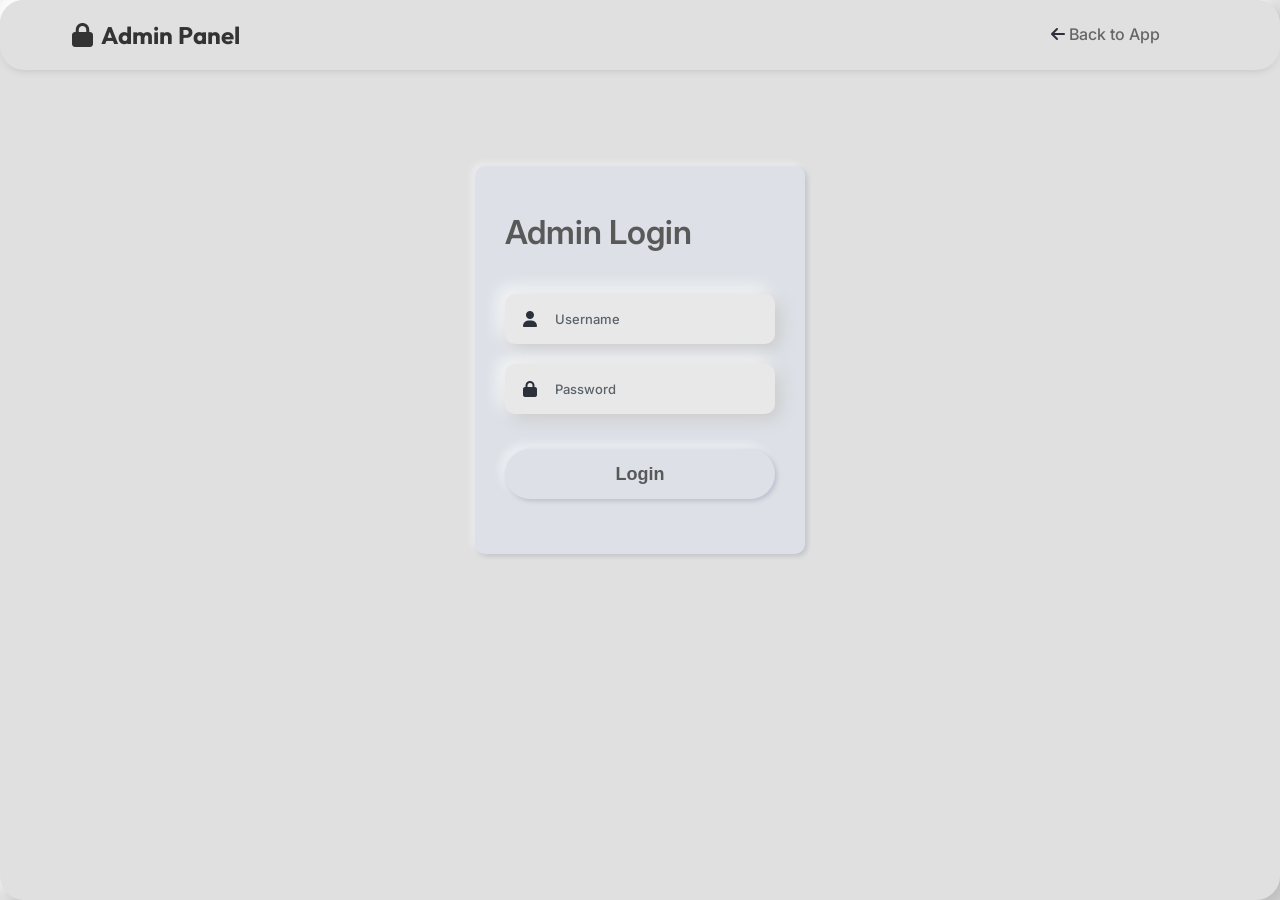
<file: src/main/resources/static/admin.html>
<!DOCTYPE html>
<html lang="en">
<head>
    <meta charset="UTF-8">
    <meta name="viewport" content="width=device-width, initial-scale=1.0">
    <title>Admin - IdeaGen AI</title>
    <link rel="preconnect" href="https://fonts.googleapis.com">
    <link rel="preconnect" href="https://fonts.gstatic.com" crossorigin>
    <link href="https://fonts.googleapis.com/css2?family=Outfit:wght@300;400;500;600;700&family=Inter:wght@400;500;600&display=swap" rel="stylesheet">
    <link rel="stylesheet" href="https://cdnjs.cloudflare.com/ajax/libs/font-awesome/6.4.0/css/all.min.css">
    <link rel="stylesheet" href="css/style.css">
    <link rel="icon" type="image/svg+xml" href="favicon.svg">
    <style>
        .admin-table {
            width: 100%;
            border-collapse: collapse;
            margin-top: 1.5rem;
        }
        .admin-table th, .admin-table td {
            padding: 1rem;
            text-align: left;
            border-bottom: 1px solid rgba(255, 255, 255, 0.1);
        }
        .admin-table th {
            font-weight: 600;
            color: var(--text-light);
        }
        .admin-table td {
            color: var(--text-muted);
        }
        .stars-display {
            color: #f59e0b;
        }
    </style>
</head>
<body>
    <div class="admin-pro-bg">
        <div class="pro-particle"></div>
        <div class="pro-particle"></div>
        <div class="pro-particle"></div>
    </div>

    <nav class="navbar glass">
        <div class="container nav-content">
            <div class="logo">
                <i class="fa-solid fa-lock gradient-text"></i>
                <span class="gradient-text">Admin Panel</span>
            </div>
            <ul class="nav-links">
                <li><a href="index.html"><i class="fa-solid fa-arrow-left"></i> Back to App</a></li>
                <li><a href="#" id="logout-btn" class="hidden"><i class="fa-solid fa-right-from-bracket"></i> Logout</a></li>
            </ul>
        </div>
    </nav>

    <main class="container">
        <!-- Login Section -->
        <section id="login-section" class="content fade-in-up" style="margin: 6rem auto;">
            <div class="text">Admin Login</div>
            <form id="admin-login-form">
                <div class="field">
                    <span class="span"><i class="fa-solid fa-user"></i></span>
                    <input type="text" id="username" class="input" required>
                    <label for="username" class="label">Username</label>
                </div>
                <div class="field">
                    <span class="span"><i class="fa-solid fa-lock"></i></span>
                    <input type="password" id="password" class="input" required>
                    <label for="password" class="label">Password</label>
                </div>
                <button type="submit" class="button">Login</button>
                <div id="login-error" class="hidden" style="color: #e53935; background: #e8e8e8; box-shadow: inset 5px 5px 17px #c8c8c8, inset -5px -5px 17px #ffffff; padding: 12px; border-radius: 10px; margin-top: 1rem; text-align: center; font-weight: 600; font-size: 14px; letter-spacing: 0.5px;">
                    Invalid credentials
                </div>
            </form>
        </section>

        <!-- Admin Dashboard Section -->
        <section id="dashboard-section" class="hidden fade-in-up">
            <header class="view-header" style="margin-top: 2rem; margin-bottom: 1rem; display: flex; align-items: center; gap: 1.5rem;">
                <button id="sidebar-toggle" class="neon-btn" style="padding: 0.5rem 1rem; font-size: 1rem !important;"><i class="fa-solid fa-bars"></i> Menu</button>
                <h1 class="gradient-text" style="margin: 0;">Admin Dashboard</h1>
            </header>

            <div class="dashboard-layout">
                <!-- Left Sidebar -->
                <aside class="admin-sidebar">
                    <div class="sidebar-link active" data-tab="tab-overview">
                        <i class="fa-solid fa-chart-line"></i> Overview
                    </div>
                    <div class="sidebar-link" data-tab="tab-feedback">
                        <i class="fa-solid fa-comment-dots"></i> User Feedback
                    </div>
                    <div class="sidebar-link" data-tab="tab-recent-users">
                        <i class="fa-solid fa-users-viewfinder"></i> Top Users
                    </div>
                    <div class="sidebar-link" data-tab="tab-recent-24h">
                        <i class="fa-solid fa-clock-rotate-left"></i> Recent Activity (24h)
                    </div>
                    <div class="sidebar-link" data-tab="tab-rate-limited">
                        <i class="fa-solid fa-hand-paper"></i> Limit Reached
                    </div>
                    <div class="sidebar-link" data-tab="tab-blocked-ips">
                        <i class="fa-solid fa-ban"></i> Blocked IPs
                    </div>
                    <div class="sidebar-link" data-tab="tab-logins">
                        <i class="fa-solid fa-shield-halved"></i> Failed Logins
                    </div>
                </aside>

                <!-- Main Content -->
                <div class="admin-main-content">
                    <!-- Overview Tab -->
                    <div id="tab-overview" class="dashboard-tab active">
                        <h2 style="margin-bottom: 1.5rem; color: var(--text-main); font-family: var(--font-heading);">Statistics Overview</h2>
                        <div id="stats-container" style="display: grid; grid-template-columns: repeat(auto-fill, minmax(280px, 1fr)); gap: 1.5rem; margin-bottom: 3rem;">
                            <!-- Daily Unique Users -->
                            <div class="neon-card" style="padding: 1.5rem; display: flex; align-items: center; gap: 1.5rem;">
                                <div style="font-size: 3rem; color: #8b5cf6;"><i class="fa-solid fa-users"></i></div>
                                <div>
                                    <div style="font-size: 0.9rem; color: var(--text-muted); text-transform: uppercase; letter-spacing: 1px;">Unique Users Today</div>
                                    <div id="stat-users" style="font-size: 2.5rem; font-weight: 700; color: #595959;">...</div>
                                </div>
                            </div>
                            <!-- Daily Ideas -->
                            <div class="neon-card" style="padding: 1.5rem; display: flex; align-items: center; gap: 1.5rem;">
                                <div style="font-size: 3rem; color: #ec4899;"><i class="fa-solid fa-lightbulb"></i></div>
                                <div>
                                    <div style="font-size: 0.9rem; color: var(--text-muted); text-transform: uppercase; letter-spacing: 1px;">Ideas Generated Today</div>
                                    <div id="stat-ideas" style="font-size: 2.5rem; font-weight: 700; color: #595959;">...</div>
                                </div>
                            </div>
                            <!-- Total Unique Users -->
                            <div class="neon-card" style="padding: 1.5rem; display: flex; align-items: center; gap: 1.5rem;">
                                <div style="font-size: 3rem; color: #3b82f6;"><i class="fa-solid fa-users-viewfinder"></i></div>
                                <div>
                                    <div style="font-size: 0.9rem; color: var(--text-muted); text-transform: uppercase; letter-spacing: 1px;">Total Unique Users</div>
                                    <div id="stat-total-users" style="font-size: 2.5rem; font-weight: 700; color: #595959;">...</div>
                                </div>
                            </div>
                            <!-- Total Ideas -->
                            <div class="neon-card" style="padding: 1.5rem; display: flex; align-items: center; gap: 1.5rem;">
                                <div style="font-size: 3rem; color: #10b981;"><i class="fa-solid fa-bolt"></i></div>
                                <div>
                                    <div style="font-size: 0.9rem; color: var(--text-muted); text-transform: uppercase; letter-spacing: 1px;">Total Ideas Generated</div>
                                    <div id="stat-total-ideas" style="font-size: 2.5rem; font-weight: 700; color: #595959;">...</div>
                                </div>
                            </div>
                            <!-- API Usage: Ideas -->
                            <div class="neon-card" style="padding: 1.5rem; display: flex; align-items: center; gap: 1.5rem;">
                                <div style="font-size: 3rem; color: #f59e0b;"><i class="fa-solid fa-microchip"></i></div>
                                <div>
                                    <div style="font-size: 0.9rem; color: var(--text-muted); text-transform: uppercase; letter-spacing: 1px;">Idea API Calls</div>
                                    <div style="font-size: 2.5rem; font-weight: 700; color: #595959;">
                                        <span id="stat-idea-api-today">...</span> <span style="font-size: 1rem; color: var(--text-muted);">today</span>
                                    </div>
                                    <div style="font-size: 0.8rem; color: var(--text-muted);">Month: <span id="stat-idea-api-month">...</span></div>
                                </div>
                            </div>
                            <!-- API Usage: Roadmaps -->
                            <div class="neon-card" style="padding: 1.5rem; display: flex; align-items: center; gap: 1.5rem;">
                                <div style="font-size: 3rem; color: #06b6d4;"><i class="fa-solid fa-code-branch"></i></div>
                                <div>
                                    <div style="font-size: 0.9rem; color: var(--text-muted); text-transform: uppercase; letter-spacing: 1px;">Roadmap API Calls</div>
                                    <div style="font-size: 2.5rem; font-weight: 700; color: #595959;">
                                        <span id="stat-roadmap-api-today">...</span> <span style="font-size: 1rem; color: var(--text-muted);">today</span>
                                    </div>
                                    <div style="font-size: 0.8rem; color: var(--text-muted);">Month: <span id="stat-roadmap-api-month">...</span></div>
                                </div>
                            </div>
                        </div>
                    </div>

                    <!-- Feedback Tab -->
                    <div id="tab-feedback" class="dashboard-tab">
                        <h2 style="margin-bottom: 1.5rem; color: var(--text-main); font-family: var(--font-heading);">
                            User Feedback 
                            <span id="recent-feedback-summary" style="font-size: 0.9rem; color: var(--text-muted); font-weight: normal; margin-left: 1rem;"></span>
                        </h2>
                        <div class="glass table-container" style="overflow-x: auto; margin-bottom: 3rem;">
                            <table class="admin-table" id="feedback-table">
                                <thead>
                                    <tr>
                                        <th>Date</th>
                                        <th>Email</th>
                                        <th>Rating</th>
                                        <th>Message</th>
                                    </tr>
                                </thead>
                                <tbody id="feedback-body">
                                    <!-- Feedback will be injected here -->
                                </tbody>
                            </table>
                        </div>
                    </div>

                    <!-- Recent Users Tab -->
                    <div id="tab-recent-users" class="dashboard-tab">
                        <h2 style="margin-bottom: 1.5rem; color: var(--text-main); font-family: var(--font-heading);">Top Users (By Volume)</h2>
                        <div class="glass table-container" style="overflow-x: auto; margin-bottom: 3rem;">
                            <table class="admin-table" id="recent-users-table">
                                <thead>
                                    <tr>
                                        <th>IP Address</th>
                                        <th>Device / User Agent</th>
                                        <th>Total Ideas</th>
                                        <th>Last Active</th>
                                        <th>Action</th>
                                    </tr>
                                </thead>
                                <tbody id="recent-users-body">
                                    <!-- Recent users will be injected here -->
                                </tbody>
                            </table>
                        </div>
                    </div>

                    <!-- Recent Activity (24h) Tab -->
                    <div id="tab-recent-24h" class="dashboard-tab">
                        <h2 style="margin-bottom: 1.5rem; color: var(--text-main); font-family: var(--font-heading);"><i class="fa-solid fa-clock-rotate-left" style="color: #3b82f6;"></i> Recent Activity (24h)</h2>
                        <div class="glass table-container" style="overflow-x: auto; margin-bottom: 3rem;">
                            <table class="admin-table" id="recent-24h-table">
                                <thead>
                                    <tr>
                                        <th>IP Address</th>
                                        <th>Device / User Agent</th>
                                        <th>Last Active</th>
                                        <th>Action</th>
                                    </tr>
                                </thead>
                                <tbody id="recent-24h-body">
                                    <!-- 24h users will be injected here -->
                                </tbody>
                            </table>
                        </div>
                    </div>

                    <!-- Limit Reached Users Tab -->
                    <div id="tab-rate-limited" class="dashboard-tab">
                        <h2 style="margin-bottom: 1.5rem; color: var(--text-main); font-family: var(--font-heading);"><i class="fa-solid fa-hand-paper" style="color: #f59e0b;"></i> Rate Limited Users</h2>
                        <p style="color: var(--text-muted); margin-bottom: 1.5rem;">These users have hit the daily generation limit (15 ideas) today.</p>
                        <div class="glass table-container" style="overflow-x: auto; margin-bottom: 3rem;">
                            <table class="admin-table" id="rate-limited-table">
                                <thead>
                                    <tr>
                                        <th>IP Address</th>
                                        <th>Device / User Agent</th>
                                        <th>Hit Limit At</th>
                                        <th>Action</th>
                                    </tr>
                                </thead>
                                <tbody id="rate-limited-body">
                                    <!-- Rate limited users will be injected here -->
                                </tbody>
                            </table>
                        </div>
                    </div>

                    <!-- Blocked IPs Tab -->
                    <div id="tab-blocked-ips" class="dashboard-tab">
                        <h2 style="margin-bottom: 1.5rem; color: var(--text-main); font-family: var(--font-heading);"><i class="fa-solid fa-ban" style="color: #ef4444;"></i> Blocked IP Addresses</h2>
                        <div class="glass table-container" style="overflow-x: auto; border: 1px solid rgba(239, 68, 68, 0.2); margin-bottom: 3rem;">
                            <table class="admin-table" id="blocked-ips-table">
                                <thead>
                                    <tr>
                                        <th>IP Address</th>
                                        <th>Device / User Agent</th>
                                        <th>Reason</th>
                                        <th>Blocked Date</th>
                                        <th>Action</th>
                                    </tr>
                                </thead>
                                <tbody id="blocked-ips-body">
                                    <!-- Blocked IPs will be injected here -->
                                </tbody>
                            </table>
                        </div>
                    </div>

                    <!-- Failed Logins Tab -->
                    <div id="tab-logins" class="dashboard-tab">
                        <h2 style="margin-bottom: 1.5rem; color: var(--text-main); font-family: var(--font-heading);"><i class="fa-solid fa-shield-halved" style="color: #ef4444;"></i> Failed Login Attempts</h2>
                        <div class="glass table-container" style="overflow-x: auto; border: 1px solid rgba(239, 68, 68, 0.2);">
                            <table class="admin-table" id="failed-login-table">
                                <thead>
                                    <tr>
                                        <th>Date & Time</th>
                                        <th>Username Attempted</th>
                                        <th>IP Address</th>
                                        <th>Action</th>
                                    </tr>
                                </thead>
                                <tbody id="failed-logins-body">
                                    <!-- Failed logins will be injected here -->
                                </tbody>
                            </table>
                        </div>
                    </div>
                </div>
            </div>
        </section>
    </main>

    <!-- Custom Confirm Modal -->
    <div id="admin-confirm-modal" class="modal hidden" style="position: fixed; inset: 0; background: rgba(224, 224, 224, 0.8); backdrop-filter: blur(4px); z-index: 1000; display: flex; align-items: center; justify-content: center;">
        <div class="modal-content neon-card fade-in-up" style="background: #e0e0e0; box-shadow: var(--neumorph-convex); padding: 2rem; border-radius: var(--neumorph-radius-lg); max-width: 400px; text-align: center;">
            <h2 class="neon-title" style="margin-bottom: 1rem; font-size: 1.5rem; color: var(--text-main);">Confirm Action</h2>
            <p id="admin-confirm-message" style="margin-bottom: 2rem; color: var(--text-muted);"></p>
            <div style="display: flex; justify-content: center; gap: 1rem;">
                <button id="admin-confirm-cancel" class="btn" style="min-width: 100px;">Cancel</button>
                <button id="admin-confirm-ok" class="sparkle-button" style="min-width: 100px; justify-content: center; --black-700: #000000; padding: 0.5rem 1.5rem;">
                    <div class="dots_border"></div>
                    <span class="text_button">Confirm</span>
                </button>
            </div>
        </div>
    </div>

    <!-- Custom Prompt Modal -->
    <div id="admin-prompt-modal" class="modal hidden" style="position: fixed; inset: 0; background: rgba(224, 224, 224, 0.8); backdrop-filter: blur(4px); z-index: 1000; display: flex; align-items: center; justify-content: center;">
        <div class="modal-content neon-card fade-in-up" style="background: #e0e0e0; box-shadow: var(--neumorph-convex); padding: 2rem; border-radius: var(--neumorph-radius-lg); max-width: 400px; text-align: center;">
            <h2 class="neon-title" style="margin-bottom: 1rem; font-size: 1.5rem; color: var(--text-main);">Input Required</h2>
            <p id="admin-prompt-message" style="margin-bottom: 1rem; color: var(--text-muted);"></p>
            <input type="text" id="admin-prompt-input" class="neon-input" style="width: 100%; margin-bottom: 2rem;" />
            <div style="display: flex; justify-content: center; gap: 1rem;">
                <button id="admin-prompt-cancel" class="btn" style="min-width: 100px;">Cancel</button>
                <button id="admin-prompt-ok" class="sparkle-button" style="min-width: 100px; justify-content: center; --black-700: #000000; padding: 0.5rem 1.5rem;">
                    <div class="dots_border"></div>
                    <span class="text_button">Submit</span>
                </button>
            </div>
        </div>
    </div>

    <script src="js/admin.js"></script>
</body>
</html>
</file>
<file: src/main/resources/static/css/style.css>
:root {
  /* Colors */
  --bg-dark: #0f172a;
  --bg-darker: #020617;
  --primary: #6366f1;
  --primary-hover: #4f46e5;
  --secondary: #ec4899;
  --text-main: #f8fafc;
  --text-muted: #94a3b8;

  /* Gradients */
  --gradient-primary: linear-gradient(135deg, #6366f1 0%, #ec4899 100%);
  --gradient-glow: linear-gradient(
    135deg,
    rgba(99, 102, 241, 0.5) 0%,
    rgba(236, 72, 153, 0.5) 100%
  );

  /* Glassmorphism */
  --glass-bg: rgba(30, 41, 59, 0.7);
  --glass-border: rgba(255, 255, 255, 0.1);
  --glass-shadow: 0 8px 32px 0 rgba(0, 0, 0, 0.37);
  --glass-inner-bg: rgba(15, 23, 42, 0.6);

  /* Fonts */
  --font-heading: "Outfit", sans-serif;
  --font-body: "Inter", sans-serif;
}

* {
  margin: 0;
  padding: 0;
  box-sizing: border-box;
  -webkit-tap-highlight-color: transparent;
}

*:focus {
  outline: none;
}

body {
  background-color: var(--bg-darker);
  color: var(--text-main);
  font-family: var(--font-body);
  min-height: 100vh;
  overflow-x: hidden;
  position: relative;
  line-height: 1.6;
}

/* Background Blobs */
.background-animation {
  position: fixed;
  top: 0;
  left: 0;
  width: 100vw;
  height: 100vh;
  z-index: -1;
  overflow: hidden;
}

.blob {
  position: absolute;
  border-radius: 50%;
  filter: blur(80px);
  opacity: 0.5;
  animation: float 20s infinite ease-in-out;
}

.blob-1 {
  top: -10%;
  left: -10%;
  width: 50vw;
  height: 50vw;
  background: radial-gradient(circle, var(--primary) 0%, transparent 70%);
  animation-delay: 0s;
}

.blob-2 {
  bottom: -10%;
  right: -10%;
  width: 40vw;
  height: 40vw;
  background: radial-gradient(circle, var(--secondary) 0%, transparent 70%);
  animation-delay: -5s;
}

@keyframes float {
  0%,
  100% {
    transform: translate(0, 0) scale(1);
  }
  33% {
    transform: translate(5%, 5%) scale(1.1);
  }
  66% {
    transform: translate(-5%, 10%) scale(0.9);
  }
}

/* Typography */
h1,
h2,
h3,
h4 {
  font-family: var(--font-heading);
  font-weight: 600;
}

.gradient-text {
  background: var(--gradient-primary);
  -webkit-background-clip: text;
  -webkit-text-fill-color: transparent;
  background-clip: text;
  color: transparent;
}

/* Layout */
.container {
  max-width: 1200px;
  margin: 0 auto;
  padding: 0 2rem;
}

/* Navbar */
.navbar {
  position: sticky;
  top: 0;
  z-index: 100;
  padding: 1rem 0;
  border-bottom: 1px solid var(--glass-border);
  backdrop-filter: blur(12px);
  -webkit-backdrop-filter: blur(12px);
  transform: translateY(0) translateZ(0);
  will-change: transform, opacity;
  transition: transform 0.65s cubic-bezier(0.4, 0, 0.2, 1), opacity 0.65s cubic-bezier(0.4, 0, 0.2, 1);
}

.navbar.nav-hidden {
  transform: translateY(-100%) translateZ(0);
  opacity: 0;
}

.nav-content {
  display: flex;
  justify-content: space-between;
  align-items: center;
}

.logo {
  font-size: 1.5rem;
  font-weight: 700;
  font-family: var(--font-heading);
  display: flex;
  align-items: center;
  gap: 0.5rem;
}

.nav-links {
  display: flex;
  list-style: none;
  gap: 2rem;
}

.nav-links a {
  color: var(--text-muted);
  text-decoration: none;
  font-weight: 500;
  transition: color 0.3s ease;
  position: relative;
}

.nav-links a:hover,
.nav-links a.active {
  color: var(--text-main);
}

.nav-links a.active::after {
  content: "";
  position: absolute;
  bottom: -5px;
  left: 0;
  width: 100%;
  height: 2px;
  background: var(--gradient-primary);
  border-radius: 2px;
}

/* UI Elements */
.glass {
  background: var(--glass-bg);
  backdrop-filter: blur(16px);
  -webkit-backdrop-filter: blur(16px);
  border: 1px solid var(--glass-border);
  border-radius: 1rem;
  box-shadow: var(--glass-shadow);
}

.glass-inner {
  background: var(--glass-inner-bg);
  border: 1px solid var(--glass-border);
  border-radius: 0.75rem;
  padding: 1.5rem;
}

/* Views */
main {
  padding: 3rem 0 6rem;
}

.view {
  display: none;
  animation: fadeIn 0.4s ease forwards;
}

.view.active {
  display: block;
}

.view-header {
  text-align: center;
  margin-bottom: 3rem;
}

.view-header h1 {
  font-size: 3rem;
  margin-bottom: 1rem;
}

.view-header p {
  color: var(--text-muted);
  font-size: 1.125rem;
  max-width: 600px;
  margin: 0 auto;
}

/* Form */
.form-container {
  padding: 2.5rem;
  max-width: 800px;
  margin: 0 auto;
}

.form-grid {
  display: grid;
  grid-template-columns: repeat(auto-fit, minmax(300px, 1fr));
  gap: 1.5rem;
  margin-bottom: 2rem;
}

.input-group {
  display: flex;
  flex-direction: column;
  gap: 0.5rem;
}

.input-group label {
  font-size: 0.875rem;
  font-weight: 500;
  color: var(--text-muted);
}

input,
select {
  background: rgba(15, 23, 42, 0.5);
  border: 1px solid var(--glass-border);
  color: var(--text-main);
  padding: 0.875rem 1rem;
  border-radius: 0.5rem;
  font-family: var(--font-body);
  font-size: 1rem;
  outline: none;
  transition: all 0.3s ease;
}

input:focus,
select:focus {
  border-color: var(--primary);
  box-shadow: 0 0 0 2px rgba(99, 102, 241, 0.2);
}

select option {
  background: var(--bg-dark);
  color: var(--text-main);
}

.btn {
  display: inline-flex;
  align-items: center;
  justify-content: center;
  gap: 0.75rem;
  padding: 1rem 2rem;
  border: none;
  border-radius: 0.5rem;
  font-family: var(--font-heading);
  font-weight: 600;
  font-size: 1.125rem;
  cursor: pointer;
  transition: all 0.3s ease;
}

.btn-primary {
  background: var(--gradient-primary);
  color: white;
  width: 100%;
  position: relative;
  overflow: hidden;
}

.btn-primary::before {
  content: "";
  position: absolute;
  top: 0;
  left: -100%;
  width: 100%;
  height: 100%;
  background: linear-gradient(
    90deg,
    transparent,
    rgba(255, 255, 255, 0.2),
    transparent
  );
  transition: left 0.5s ease;
}

.btn-primary:hover::before {
  left: 100%;
}

.btn-primary:hover {
  transform: translateY(-2px);
  box-shadow: 0 10px 25px -5px rgba(99, 102, 241, 0.5);
}

.btn-primary:active {
  transform: translateY(0);
}

.btn-secondary {
  background: rgba(255, 255, 255, 0.05);
  color: var(--text-main);
  border: 1px solid var(--glass-border);
}

.btn-secondary:hover {
  background: rgba(255, 255, 255, 0.1);
  transform: translateY(-2px);
}

.btn-secondary:active {
  transform: translateY(0);
}

/* Loading State */
.loading-container {
  display: flex;
  flex-direction: column;
  align-items: center;
  justify-content: center;
  padding: 4rem 0;
  gap: 1.5rem;
}

.loader {
  width: 48px;
  height: 48px;
  border: 4px solid var(--glass-border);
  border-top-color: var(--primary);
  border-radius: 50%;
  animation: spin 1s linear infinite;
}

/* Result Container */
.result-container {
  margin-top: 3rem;
  padding: 2.5rem;
}

.project-details {
  display: flex;
  flex-direction: column;
  gap: 1.5rem;
}

.tags {
  display: flex;
  flex-wrap: wrap;
  gap: 0.5rem;
}

.tag {
  font-size: 0.75rem;
  font-weight: 600;
  padding: 0.25rem 0.75rem;
  border-radius: 9999px;
  text-transform: uppercase;
  letter-spacing: 0.05em;
}

.skill-tag {
  background: rgba(99, 102, 241, 0.2);
  color: #818cf8;
  border: 1px solid rgba(99, 102, 241, 0.3);
}
.lang-tag {
  background: rgba(236, 72, 153, 0.2);
  color: #f472b6;
  border: 1px solid rgba(236, 72, 153, 0.3);
}
.framework-tag {
  background: rgba(16, 185, 129, 0.2);
  color: #34d399;
  border: 1px solid rgba(16, 185, 129, 0.3);
}
.domain-tag {
  background: rgba(245, 158, 11, 0.2);
  color: #fbbf24;
  border: 1px solid rgba(245, 158, 11, 0.3);
}

.project-name {
  font-size: 2.5rem;
  line-height: 1.2;
}

.project-description {
  color: var(--text-muted);
  font-size: 1.125rem;
}

.details-grid {
  display: grid;
  grid-template-columns: repeat(auto-fit, minmax(250px, 1fr));
  gap: 1.5rem;
  margin-top: 1rem;
}

.detail-card h3 {
  display: flex;
  align-items: center;
  gap: 0.5rem;
  margin-bottom: 1rem;
  color: var(--text-main);
  border-bottom: 1px solid var(--glass-border);
  padding-bottom: 0.5rem;
}

/* Table Styles */
.table-container {
  padding: 2rem;
}

.admin-table {
  width: 100%;
  border-collapse: collapse;
  color: #595959;
}

.admin-table th,
.admin-table td {
  padding: 1.5rem 1rem;
  text-align: left;
  border-bottom: 1px solid rgba(0, 0, 0, 0.05);
  vertical-align: top;
}

.admin-table th {
  font-weight: 700;
  color: #2B303A;
  font-size: 1.05rem;
  padding-top: 1rem;
  padding-bottom: 1.5rem;
}

.admin-table tbody tr:hover {
  background: rgba(0, 0, 0, 0.02);
}

.stars-display {
  color: #fbbf24;
  display: flex;
  gap: 4px;
  flex-wrap: wrap;
  max-width: 70px;
}

.detail-card h3 i {
  color: var(--primary);
}

.detail-card ul {
  list-style: none;
  display: flex;
  flex-direction: column;
  gap: 0.75rem;
}

.detail-card li {
  position: relative;
  padding-left: 1.5rem;
  color: var(--text-muted);
}

.detail-card li::before {
  content: "→";
  position: absolute;
  left: 0;
  color: var(--secondary);
}

/* Roadmap Markdown Styles */
.roadmap-content input[type="checkbox"] {
  display: none !important;
}
.roadmap-content li.task-list-item {
  list-style-type: disc; /* Re-enable standard bullets since we hide the checkbox */
}
.roadmap-content li {
  margin-bottom: 0.5rem;
}

/* History Grid */
.history-grid {
  display: grid;
  grid-template-columns: repeat(auto-fill, minmax(350px, 1fr));
  gap: 2rem;
}

.history-card {
  transition:
    transform 0.3s ease,
    box-shadow 0.3s ease;
  cursor: pointer;
  display: flex;
  flex-direction: column;
  height: 100%;
}

.history-card:hover {
  transform: translateY(-5px);
  box-shadow: 0 15px 35px rgba(0, 0, 0, 0.4);
  border-color: rgba(99, 102, 241, 0.5);
}

.history-card .tags {
  margin-bottom: 1rem;
}

.history-card h3 {
  margin-bottom: 0.5rem;
  font-size: 1.5rem;
}

.history-card p {
  color: var(--text-muted);
  font-size: 0.9rem;
  display: -webkit-box;
  -webkit-line-clamp: 3;
  -webkit-box-orient: vertical;
  overflow: hidden;
  margin-bottom: 1.5rem;
  flex-grow: 1;
}

.history-card .date {
  font-size: 0.8rem;
  color: var(--text-muted);
  text-align: right;
  margin-top: auto;
}

/* Utilities & Animations */
.hidden {
  display: none !important;
}

@keyframes spin {
  to {
    transform: rotate(360deg);
  }
}

@keyframes fadeIn {
  from {
    opacity: 0;
  }
  to {
    opacity: 1;
  }
}

.fade-in-up {
  animation: fadeInUp 0.6s cubic-bezier(0.16, 1, 0.3, 1) forwards;
}

@keyframes fadeInUp {
  from {
    opacity: 0;
    transform: translateY(20px);
  }
  to {
    opacity: 1;
    transform: translateY(0);
  }
}

/* Responsive */
@media (max-width: 768px) {
  .container {
    padding: 0 1rem;
  }

  .nav-content {
    flex-direction: column;
    gap: 1rem;
  }

  .nav-links {
    gap: 1.5rem;
    flex-wrap: wrap;
    justify-content: center;
  }

  main {
    padding: 2rem 0 7rem;
  }

  .view-header h1 {
    font-size: 2.2rem;
  }

  .view-header p {
    font-size: 1rem;
  }

  .form-container {
    padding: 1.5rem;
    margin-bottom: 3rem;
  }

  .form-grid {
    grid-template-columns: 1fr;
  }

  .project-name {
    font-size: 1.75rem;
  }

  .details-grid,
  .history-grid {
    grid-template-columns: 1fr;
  }

  .dashboard-layout {
    flex-direction: column;
    margin-top: 1rem;
  }

  .admin-sidebar {
    width: 100%;
    position: static;
    flex-direction: row;
    flex-wrap: wrap;
    display: none;
  }

  #sidebar-toggle {
    display: inline-flex !important;
  }

  .sidebar-link {
    flex: 1 1 45%;
    justify-content: center;
    padding: 0.75rem;
    font-size: 0.9rem;
  }

  .neon-card {
    padding: 1.5rem;
  }

  .table-container {
    padding: 1rem;
  }

  .admin-table th,
  .admin-table td {
    padding: 0.75rem 0.5rem;
    font-size: 0.9rem;
  }

  .floating-btn {
    bottom: 1rem;
    right: 1rem;
    padding: 0.6rem 1.2rem;
    font-size: 0.9rem;
  }

  .modal-content {
    padding: 1.5rem;
    width: 95%;
  }

  /* Responsive Table as Cards */
  .admin-table,
  .admin-table tbody,
  .admin-table tr,
  .admin-table td {
    display: block;
    width: 100%;
  }
  .admin-table thead {
    display: none;
  }
  .admin-table tr {
    margin-bottom: 1.5rem;
    background: transparent;
    border: 1px solid rgba(0, 0, 0, 0.05);
    border-radius: 0.5rem;
    padding: 0.5rem;
  }
  .admin-table td {
    display: flex;
    justify-content: space-between;
    align-items: flex-start;
    text-align: right;
    padding: 0.75rem 0.5rem;
    border-bottom: 1px solid rgba(0, 0, 0, 0.05);
    gap: 1rem;
  }
  .admin-table td:last-child {
    border-bottom: none;
  }
  .admin-table td::before {
    content: attr(data-label);
    font-weight: 600;
    color: #2B303A;
    text-align: left;
    flex-shrink: 0;
  }
  .admin-table td[data-label="Message"] {
    flex-direction: column;
    text-align: left;
  }
  .admin-table td[data-label="Message"]::before {
    margin-bottom: 0.5rem;
  }
  .admin-table tr.empty-row td {
    display: block;
    text-align: center;
  }
  .admin-table tr.empty-row td::before {
    display: none;
  }
}

/* Action Buttons Container (Responsive) */
.action-buttons-container {
  display: flex;
  gap: 1rem;
  margin-bottom: 2rem;
  flex-wrap: wrap;
  align-items: center;
}

.action-buttons-container .action-btn {
  width: auto;
  flex: 0 1 auto;
}

@media (max-width: 600px) {
  .action-buttons-container {
    display: grid;
    grid-template-columns: 1fr 1fr;
    gap: 0.5rem;
  }
  .action-buttons-container .action-btn {
    width: 100%;
    margin-bottom: 0;
    padding: 0.5rem 0.4rem;
    font-size: 0.75rem;
    text-align: center;
    /* Ensure content inside stretches and centers perfectly */
    display: flex;
    flex-direction: column;
    justify-content: center;
    align-items: center;
    height: 100%;
    gap: 0.4rem; /* Shrink gap between icon and text */
  }
  .action-buttons-container .action-btn:last-child:nth-child(odd) {
    grid-column: 1 / -1;
  }
}
@media (max-width: 480px) {
  .sidebar-link {
    flex: 1 1 100%;
  }

  .nav-links {
    gap: 1rem;
    font-size: 0.9rem;
  }

  .view-header h1 {
    font-size: 1.8rem;
  }
}

/* Print Styles for PDF */
@media print {
  .btn,
  .navbar,
  .form-container,
  .floating-btn {
    display: none !important;
  }

  .project-details {
    padding: 0;
    box-shadow: none;
    background: transparent;
  }
}

/* Feedback & Modals */
.floating-btn {
  position: fixed;
  bottom: 2rem;
  right: 2rem;
  background: var(--gradient-primary);
  color: white;
  border: none;
  border-radius: 2rem;
  padding: 0.75rem 1.5rem;
  font-weight: 600;
  box-shadow: 0 4px 15px rgba(0, 0, 0, 0.3);
  cursor: pointer;
  z-index: 100;
  transition:
    transform 0.3s,
    box-shadow 0.3s,
    opacity 0.3s;
  display: flex;
  align-items: center;
  gap: 0.5rem;
}

.floating-btn:hover {
  transform: translateY(-2px);
  box-shadow: 0 6px 20px rgba(0, 0, 0, 0.4);
}

.floating-btn.scroll-hidden {
  opacity: 0;
  pointer-events: none;
  transform: translateY(20px);
}

.modal {
  position: fixed;
  top: 0;
  left: 0;
  width: 100%;
  height: 100%;
  background: rgba(0, 0, 0, 0.4);
  backdrop-filter: blur(4px);
  z-index: 1000;
  display: flex;
  justify-content: center;
  align-items: center;
}

.modal.hidden {
  display: none;
}

.modal-content {
  width: 90%;
  max-width: 500px;
  padding: 2rem;
  position: relative;
}

.close-modal {
  position: absolute;
  top: 1rem;
  right: 1.5rem;
  font-size: 1.5rem;
  cursor: pointer;
  color: var(--text-muted);
  transition: color 0.2s;
}

.close-modal:hover {
  color: var(--text-light);
}

.star-rating i {
  color: var(--text-muted);
  transition:
    color 0.2s,
    transform 0.2s;
}

.star-rating i.active,
.star-rating i:hover {
  color: #f59e0b; /* Amber */
  transform: scale(1.1);
}

/* PDF Export Styles */
.pdf-export {
  background-color: #ffffff !important;
  padding: 2rem;
  color: #000000 !important;
  border-radius: 0;
}

.pdf-export .project-name,
.pdf-export h2,
.pdf-export h3 {
  color: #000000 !important;
}

.pdf-export .project-description {
  color: #333333 !important;
}

.pdf-export .details-grid {
  display: flex;
  flex-direction: column;
  gap: 1.5rem;
}

.pdf-export .detail-card {
  page-break-inside: avoid;
  break-inside: avoid;
  margin-bottom: 1rem;
  background: #f8f9fa !important;
  border: 1px solid #e9ecef !important;
  box-shadow: none !important;
}

.pdf-export .detail-card h3 {
  color: #000000 !important;
  border-bottom: 1px solid #dddddd !important;
}

.pdf-export .detail-card li {
  color: #333333 !important;
}

.pdf-export .tags {
  margin-bottom: 1.5rem;
}

/* Unique Neon Designs for Login and Feedback */
.neon-card {
  background: #111827;
  border: 1px solid rgba(255, 255, 255, 0.05);
  border-radius: 1rem;
  box-shadow: 0 10px 40px rgba(0, 0, 0, 0.6);
  padding: 2.5rem;
}

.neon-input {
  background: #1f2937 !important;
  border: 1px solid rgba(255, 255, 255, 0.05) !important;
  color: white !important;
  border-radius: 0.5rem;
  transition: border-color 0.3s;
}

.neon-input:focus {
  border-color: #8b5cf6 !important;
  box-shadow: 0 0 0 2px rgba(139, 92, 246, 0.2) !important;
}

.neon-btn {
  background: linear-gradient(to right, #8b5cf6, #ec4899) !important;
  color: white !important;
  border: none !important;
  border-radius: 0.5rem;
  padding: 1rem !important;
  font-weight: 600 !important;
  font-size: 1.1rem !important;
  transition:
    opacity 0.3s,
    transform 0.3s;
  cursor: pointer;
}

.neon-btn:hover {
  opacity: 0.9;
  transform: translateY(-2px);
  box-shadow: 0 10px 25px -5px rgba(236, 72, 153, 0.5) !important;
}

.neon-btn-danger {
  background: #ef4444 !important;
  box-shadow: 0 0 10px rgba(239, 68, 68, 0.5) !important;
}
.neon-btn-danger:hover {
  box-shadow: 0 10px 25px -5px rgba(239, 68, 68, 0.7) !important;
}

.neon-btn-success {
  background: #10b981 !important;
  box-shadow: 0 0 10px rgba(16, 185, 129, 0.5) !important;
}
.neon-btn-success:hover {
  box-shadow: 0 10px 25px -5px rgba(16, 185, 129, 0.7) !important;
}

.neon-title {
  background: linear-gradient(to right, #8b5cf6, #ec4899);
  -webkit-background-clip: text;
  -webkit-text-fill-color: transparent;
  font-weight: 600;
  text-align: center;
  margin-bottom: 2rem;
  font-size: 2rem;
}

.neon-label {
  color: #9ca3af !important;
  font-size: 0.9rem !important;
  margin-bottom: 0.25rem;
  display: block;
}

/* Professional Admin Animated Background */
.admin-pro-bg {
  position: fixed;
  top: 0;
  left: 0;
  width: 100vw;
  height: 100vh;
  z-index: -2;
  background: linear-gradient(125deg, #020617, #0f172a, #1e1b4b, #020617);
  background-size: 400% 400%;
  animation: smoothGradient 15s ease infinite;
  overflow: hidden;
}

@keyframes smoothGradient {
  0% {
    background-position: 0% 50%;
  }
  50% {
    background-position: 100% 50%;
  }
  100% {
    background-position: 0% 50%;
  }
}

.pro-particle {
  position: absolute;
  border-radius: 50%;
  background: radial-gradient(
    circle,
    rgba(139, 92, 246, 0.4) 0%,
    transparent 60%
  );
  filter: blur(40px);
  animation: floatPro 25s infinite linear;
}

.pro-particle:nth-child(1) {
  width: 60vw;
  height: 60vw;
  top: -20%;
  left: -10%;
  animation-delay: 0s;
}
.pro-particle:nth-child(2) {
  width: 70vw;
  height: 70vw;
  bottom: -30%;
  right: -10%;
  background: radial-gradient(
    circle,
    rgba(236, 72, 153, 0.3) 0%,
    transparent 60%
  );
  animation-duration: 30s;
  animation-direction: reverse;
}
.pro-particle:nth-child(3) {
  width: 50vw;
  height: 50vw;
  top: 30%;
  left: 30%;
  background: radial-gradient(
    circle,
    rgba(99, 102, 241, 0.2) 0%,
    transparent 60%
  );
  animation-duration: 20s;
}

@keyframes floatPro {
  0% {
    transform: translate(0, 0) rotate(0deg) scale(1);
  }
  33% {
    transform: translate(5vw, -5vh) rotate(120deg) scale(1.1);
  }
  66% {
    transform: translate(-5vw, 5vh) rotate(240deg) scale(0.9);
  }
  100% {
    transform: translate(0, 0) rotate(360deg) scale(1);
  }
}

/* Glassmorphism subtle grid overlay */
.admin-pro-bg::after {
  content: "";
  position: absolute;
  top: 0;
  left: 0;
  width: 100%;
  height: 100%;
  background-image:
    linear-gradient(rgba(255, 255, 255, 0.03) 1px, transparent 1px),
    linear-gradient(90deg, rgba(255, 255, 255, 0.03) 1px, transparent 1px);
  background-size: 60px 60px;
  z-index: -1;
  perspective: 1000px;
  transform: perspective(500px) rotateX(60deg) translateY(-100px) scale(3);
  animation: gridMove 20s linear infinite;
  opacity: 0.5;
}

@keyframes gridMove {
  0% {
    background-position: 0 0;
  }
  100% {
    background-position: 0 60px;
  }
}

/* Sidebar Dashboard Layout */
.dashboard-layout {
  display: flex;
  min-height: 85vh;
  gap: 2rem;
  margin-top: 2rem;
  align-items: flex-start;
}

.admin-sidebar {
  width: 250px;
  flex-shrink: 0;
  display: flex;
  flex-direction: column;
  gap: 1rem;
}

#sidebar-toggle {
  display: none;
  align-items: center;
  justify-content: center;
  gap: 0.5rem;
}

.admin-sidebar.show {
  display: flex !important;
}

@media (max-width: 768px) {
  .admin-sidebar {
    display: none;
  }
  #sidebar-toggle {
    display: inline-flex !important;
  }
}

.sidebar-link {
  padding: 1rem 1.5rem;
  color: #595959;
  background: transparent;
  border: none;
  border-radius: 15px;
  cursor: pointer;
  transition: all 0.3s ease;
  display: flex;
  align-items: center;
  gap: 1rem;
  font-weight: 500;
}

.sidebar-link:hover:not(.active) {
  background: #e8e8e8;
  color: #2B303A;
  box-shadow: 3px 3px 10px #c8c8c8, -3px -3px 10px #ffffff;
}

.sidebar-link.active {
  background: #dde1e7;
  box-shadow: inset 2px 2px 5px #BABECC, inset -5px -5px 10px #ffffff73;
  border-left: none;
  color: #2B303A;
  font-weight: 600;
}

.admin-main-content {
  flex-grow: 1;
  min-width: 0; /* Prevents overflow in flex child */
}

/* Tab Sections */
.dashboard-tab {
  display: none;
  animation: fadeInUp 0.4s ease forwards;
}

.dashboard-tab.active {
  display: block;
}

/* Neon Badge */
.neon-badge {
  background: linear-gradient(to right, #10b981, #059669);
  color: white;
  padding: 0.15rem 0.5rem;
  border-radius: 1rem;
  font-size: 0.75rem;
  font-weight: 700;
  margin-left: 0.5rem;
  box-shadow: 0 0 10px rgba(16, 185, 129, 0.5);
  text-transform: uppercase;
}

/* ==========================================================================
   Unique First-Time Entrance Portal Animation (AI Synapse Core)
   ========================================================================== */
.intro-portal {
  position: fixed;
  top: 0;
  left: 0;
  width: 100vw;
  height: 100vh;
  z-index: 9999;
  background: radial-gradient(
    circle at 50% 50%,
    #1e1b4b 0%,
    #090d16 60%,
    #020617 100%
  );
  display: flex;
  justify-content: center;
  align-items: center;
  overflow: hidden;
  perspective: 1200px;
  transition:
    opacity 0.75s cubic-bezier(0.16, 1, 0.3, 1),
    transform 0.75s cubic-bezier(0.16, 1, 0.3, 1);
}

.intro-portal.hidden {
  display: none !important;
}

/* Cinematic Dismissal Animation when entering website */
.intro-portal.portal-dismissing {
  pointer-events: none;
  animation: portalExplodeDismiss 0.75s cubic-bezier(0.16, 1, 0.3, 1) forwards;
}

@keyframes portalExplodeDismiss {
  0% {
    opacity: 1;
    transform: scale(1) translateZ(0);
  }
  50% {
    opacity: 0.8;
    transform: scale(1.15) translateZ(100px);
  }
  100% {
    opacity: 0;
    transform: scale(1.35) translateZ(250px);
  }
}

/* Background Cyber Grid & Radar Sweep inside portal */
.intro-bg-grid {
  position: absolute;
  top: -50%;
  left: -50%;
  width: 200%;
  height: 200%;
  background-image:
    linear-gradient(rgba(99, 102, 241, 0.08) 1px, transparent 1px),
    linear-gradient(90deg, rgba(99, 102, 241, 0.08) 1px, transparent 1px);
  background-size: 60px 60px;
  transform: rotateX(60deg) translateY(0) scale(1.5);
  animation: portalGridScroll 20s linear infinite;
  pointer-events: none;
}

@keyframes portalGridScroll {
  0% {
    transform: rotateX(60deg) translateY(0) scale(1.5);
  }
  100% {
    transform: rotateX(60deg) translateY(60px) scale(1.5);
  }
}

.intro-radar-sweep {
  position: absolute;
  width: 800px;
  height: 800px;
  border-radius: 50%;
  background: conic-gradient(
    from 0deg,
    rgba(99, 102, 241, 0.15) 0deg,
    transparent 60deg,
    transparent 360deg
  );
  animation: radarSweep 8s linear infinite;
  pointer-events: none;
  opacity: 0.6;
}

@keyframes radarSweep {
  0% {
    transform: rotate(0deg);
  }
  100% {
    transform: rotate(360deg);
  }
}

/* Floating Synapse Particles */
.intro-particles-container {
  position: absolute;
  width: 100%;
  height: 100%;
  pointer-events: none;
}

.intro-particle {
  position: absolute;
  border-radius: 50%;
  filter: blur(1px);
  animation: floatIntroParticle 12s infinite ease-in-out;
}

.intro-particle.p-1 {
  width: 8px;
  height: 8px;
  background: #6366f1;
  top: 20%;
  left: 15%;
  animation-delay: 0s;
  box-shadow: 0 0 15px #6366f1;
}
.intro-particle.p-2 {
  width: 6px;
  height: 6px;
  background: #ec4899;
  top: 75%;
  left: 25%;
  animation-delay: -2s;
  box-shadow: 0 0 12px #ec4899;
}
.intro-particle.p-3 {
  width: 10px;
  height: 10px;
  background: #38bdf8;
  top: 30%;
  right: 20%;
  animation-delay: -4s;
  box-shadow: 0 0 18px #38bdf8;
}
.intro-particle.p-4 {
  width: 5px;
  height: 5px;
  background: #a855f7;
  bottom: 20%;
  right: 15%;
  animation-delay: -1s;
  box-shadow: 0 0 10px #a855f7;
}
.intro-particle.p-5 {
  width: 12px;
  height: 12px;
  background: #6366f1;
  top: 60%;
  left: 80%;
  animation-delay: -5s;
  box-shadow: 0 0 20px #6366f1;
}
.intro-particle.p-6 {
  width: 7px;
  height: 7px;
  background: #f43f5e;
  top: 15%;
  left: 65%;
  animation-delay: -3s;
  box-shadow: 0 0 15px #f43f5e;
}
.intro-particle.p-7 {
  width: 9px;
  height: 9px;
  background: #10b981;
  bottom: 35%;
  left: 10%;
  animation-delay: -6s;
  box-shadow: 0 0 15px #10b981;
}
.intro-particle.p-8 {
  width: 6px;
  height: 6px;
  background: #eab308;
  top: 85%;
  right: 40%;
  animation-delay: -2.5s;
  box-shadow: 0 0 12px #eab308;
}

@keyframes floatIntroParticle {
  0%,
  100% {
    transform: translate(0, 0) scale(1);
    opacity: 0.4;
  }
  33% {
    transform: translate(30px, -40px) scale(1.4);
    opacity: 0.9;
  }
  66% {
    transform: translate(-20px, 30px) scale(0.8);
    opacity: 0.6;
  }
}

/* Skip Intro Button - Clean Minimal Text Style */
.skip-intro-btn {
  position: absolute;
  top: 2rem;
  right: 2.5rem;
  z-index: 100;
  background: transparent;
  border: none;
  color: rgba(255, 255, 255, 0.65);
  padding: 0.5rem;
  font-family: var(--font-heading);
  font-size: 0.95rem;
  font-weight: 500;
  cursor: pointer;
  transition: all 0.3s ease;
  letter-spacing: 0.03em;
}

.skip-intro-btn:hover {
  background: transparent;
  border: none;
  color: white;
  transform: translateY(-1px);
  text-shadow: 0 0 12px rgba(255, 255, 255, 0.8);
  box-shadow: none;
}

/* Main Content Box of Portal */
.intro-content {
  position: relative;
  z-index: 10;
  display: flex;
  flex-direction: column;
  align-items: center;
  justify-content: center;
  text-align: center;
  max-width: 680px;
  padding: 2rem;
}

/* 3D AI Core Rings & Orb */
.intro-core-wrapper {
  position: relative;
  width: 200px;
  height: 200px;
  display: flex;
  justify-content: center;
  align-items: center;
  margin-bottom: 2.5rem;
}

.intro-ring {
  position: absolute;
  border-radius: 50%;
  border-style: solid;
  transition: all 0.5s ease;
}

.ring-outer {
  width: 190px;
  height: 190px;
  border-width: 2px;
  border-color: rgba(99, 102, 241, 0.4) transparent rgba(236, 72, 153, 0.4)
    transparent;
  animation: rotateRing 8s linear infinite;
}

.ring-middle {
  width: 140px;
  height: 140px;
  border-width: 2px;
  border-color: transparent rgba(56, 189, 248, 0.6) transparent
    rgba(168, 85, 247, 0.6);
  animation: rotateRingReverse 5s linear infinite;
}

.ring-inner {
  width: 95px;
  height: 95px;
  border-width: 3px;
  border-color: rgba(236, 72, 153, 0.8) rgba(99, 102, 241, 0.8) transparent
    transparent;
  animation: rotateRing 3s cubic-bezier(0.68, -0.55, 0.265, 1.55) infinite;
}

@keyframes rotateRing {
  0% {
    transform: rotate(0deg) scale(1);
  }
  50% {
    transform: rotate(180deg) scale(1.05);
  }
  100% {
    transform: rotate(360deg) scale(1);
  }
}

@keyframes rotateRingReverse {
  0% {
    transform: rotate(360deg) scale(1);
  }
  50% {
    transform: rotate(180deg) scale(0.95);
  }
  100% {
    transform: rotate(0deg) scale(1);
  }
}

.intro-orb {
  width: 64px;
  height: 64px;
  border-radius: 50%;
  background: var(--gradient-primary);
  display: flex;
  justify-content: center;
  align-items: center;
  box-shadow:
    0 0 35px rgba(99, 102, 241, 0.8),
    0 0 60px rgba(236, 72, 153, 0.5);
  animation: pulseOrb 2s infinite alternate ease-in-out;
  z-index: 5;
}

@keyframes pulseOrb {
  0% {
    transform: scale(0.95);
    box-shadow:
      0 0 25px rgba(99, 102, 241, 0.6),
      0 0 45px rgba(236, 72, 153, 0.4);
  }
  100% {
    transform: scale(1.1);
    box-shadow:
      0 0 45px rgba(99, 102, 241, 1),
      0 0 80px rgba(236, 72, 153, 0.8),
      0 0 110px rgba(56, 189, 248, 0.5);
  }
}

.orb-icon {
  font-size: 1.75rem;
  color: white;
  filter: drop-shadow(0 0 8px white);
  animation: iconFloat 3s infinite ease-in-out;
}

@keyframes iconFloat {
  0%,
  100% {
    transform: translateY(0);
  }
  50% {
    transform: translateY(-4px);
  }
}

.intro-core-glow {
  position: absolute;
  width: 160px;
  height: 160px;
  border-radius: 50%;
  background: radial-gradient(
    circle,
    rgba(99, 102, 241, 0.4) 0%,
    transparent 70%
  );
  filter: blur(25px);
  animation: coreGlowPulse 2.5s infinite alternate ease-in-out;
}

@keyframes coreGlowPulse {
  0% {
    opacity: 0.5;
    transform: scale(0.8);
  }
  100% {
    opacity: 1;
    transform: scale(1.3);
  }
}

/* Text Sequence Container & Steps */
.intro-text-sequence {
  min-height: 160px;
  width: 100%;
  display: flex;
  justify-content: center;
  align-items: center;
  position: relative;
}

.intro-step {
  position: absolute;
  top: 0;
  left: 0;
  width: 100%;
  opacity: 0;
  transform: translateY(20px) scale(0.95);
  pointer-events: none;
  transition:
    opacity 0.5s cubic-bezier(0.16, 1, 0.3, 1),
    transform 0.5s cubic-bezier(0.16, 1, 0.3, 1);
}

.intro-step.active {
  opacity: 1;
  transform: translateY(0) scale(1);
  pointer-events: auto;
  position: relative;
}

.intro-tag {
  display: inline-flex;
  align-items: center;
  gap: 0.5rem;
  background: rgba(99, 102, 241, 0.15);
  border: 1px solid rgba(99, 102, 241, 0.4);
  color: #818cf8;
  padding: 0.35rem 1rem;
  border-radius: 9999px;
  font-size: 0.8rem;
  font-weight: 600;
  letter-spacing: 0.05em;
  text-transform: uppercase;
  margin-bottom: 1.25rem;
  box-shadow: 0 0 15px rgba(99, 102, 241, 0.2);
}

.intro-heading {
  font-size: 2.25rem;
  font-weight: 700;
  color: var(--text-main);
  margin-bottom: 0.75rem;
  letter-spacing: -0.02em;
  line-height: 1.3;
}

.intro-subtext {
  color: var(--text-muted);
  font-size: 1.05rem;
}

.dot-pulse {
  display: inline-block;
  animation: dotPulse 1.5s infinite;
}

@keyframes dotPulse {
  0% {
    opacity: 0.2;
  }
  50% {
    opacity: 1;
  }
  100% {
    opacity: 0.2;
  }
}

.intro-brand {
  font-size: 3.2rem;
  font-weight: 800;
  font-family: var(--font-heading);
  display: flex;
  align-items: center;
  justify-content: center;
  gap: 0.75rem;
  margin-bottom: 0.75rem;
  filter: drop-shadow(0 0 25px rgba(99, 102, 241, 0.5));
}

.intro-tagline {
  font-size: 1.25rem;
  color: var(--text-muted);
  margin-bottom: 2rem;
  font-weight: 500;
}

.enter-portal-btn {
  width: auto;
  padding: 1.1rem 2.5rem;
  font-size: 1.2rem;
  border-radius: 9999px;
  box-shadow: 0 10px 35px rgba(99, 102, 241, 0.6);
  animation: pulseButtonGlow 2s infinite alternate;
}

@keyframes pulseButtonGlow {
  0% {
    box-shadow: 0 10px 30px rgba(99, 102, 241, 0.5);
    transform: scale(1);
  }
  100% {
    box-shadow: 0 15px 45px rgba(236, 72, 153, 0.7);
    transform: scale(1.03);
  }
}

/* Progress Bar at bottom of intro */
.intro-progress-bar-container {
  width: 280px;
  height: 4px;
  background: rgba(255, 255, 255, 0.1);
  border-radius: 4px;
  margin-top: 2rem;
  overflow: hidden;
  position: relative;
}

.intro-progress-bar {
  width: 0%;
  height: 100%;
  background: linear-gradient(90deg, #6366f1, #ec4899, #38bdf8);
  border-radius: 4px;
  transition: width 0.1s linear;
  box-shadow: 0 0 10px rgba(236, 72, 153, 0.8);
}

.intro-timer-label {
  font-size: 0.75rem;
  color: var(--text-muted);
  margin-top: 0.6rem;
  letter-spacing: 0.05em;
  opacity: 0.7;
}

/* Portal Content Reveal Animation onto the real site */
.portal-reveal {
  animation: portalRevealContent 0.85s cubic-bezier(0.16, 1, 0.3, 1) forwards !important;
}

@keyframes portalRevealContent {
  0% {
    opacity: 0;
    transform: translateY(35px) scale(0.96);
  }
  100% {
    opacity: 1;
    transform: translateY(0) scale(1);
  }
}

@media (max-width: 640px) {
  .intro-heading {
    font-size: 1.75rem;
  }
  .intro-brand {
    font-size: 2.4rem;
  }
  .intro-core-wrapper {
    width: 160px;
    height: 160px;
    margin-bottom: 1.75rem;
  }
  .ring-outer {
    width: 155px;
    height: 155px;
  }
  .ring-middle {
    width: 115px;
    height: 115px;
  }
  .ring-inner {
    width: 78px;
    height: 78px;
  }
  .intro-orb {
    width: 52px;
    height: 52px;
  }
  .skip-intro-btn {
    top: 1.25rem;
    right: 1.5rem;
    font-size: 0.85rem;
    padding: 0.3rem;
  }
}

/* ==========================================================================
   Interactive Step-by-Step Onboarding Walkthrough Tour
   ========================================================================== */
/* ==========================================================================
   Interactive Step-by-Step Onboarding Walkthrough Tour (Ultra-Readable & Smooth)
   ========================================================================== */
.tour-overlay {
  position: fixed;
  top: 0;
  left: 0;
  width: 100vw;
  height: 100vh;
  background: rgba(0, 0, 0, 0.4);
  backdrop-filter: blur(14px);
  -webkit-backdrop-filter: blur(14px);
  z-index: 5000;
  display: flex;
  justify-content: center;
  align-items: center;
  padding: 1.25rem;
  opacity: 1;
  animation: tourOverlayFadeIn 0.5s cubic-bezier(0.68, -0.55, 0.265, 1.55)
    forwards;
}

@keyframes tourOverlayFadeIn {
  0% {
    opacity: 0;
    backdrop-filter: blur(0px);
  }
  100% {
    opacity: 1;
    backdrop-filter: blur(14px);
  }
}

.tour-overlay.hidden {
  display: none !important;
  opacity: 0;
}

.tour-card {
  max-width: 580px;
  width: 100%;
  background: linear-gradient(
    145deg,
    rgba(30, 41, 59, 0.95) 0%,
    rgba(15, 23, 42, 0.98) 100%
  );
  border: 1px solid rgba(129, 140, 248, 0.45);
  box-shadow:
    0 25px 70px rgba(0, 0, 0, 0.85),
    0 0 40px rgba(99, 102, 241, 0.35),
    inset 0 1px 1px rgba(255, 255, 255, 0.15);
  border-radius: 1.5rem;
  padding: 2.75rem;
  position: relative;
  display: flex;
  flex-direction: column;
  gap: 1.75rem;
  transform: scale(1) translateY(0);
  animation: tourCardPopIn 0.6s cubic-bezier(0.68, -0.55, 0.265, 1.55) forwards;
  overflow: hidden;
}

@keyframes tourCardPopIn {
  0% {
    opacity: 0;
    transform: scale(0.6) translateY(40px);
  }
  100% {
    opacity: 1;
    transform: scale(1) translateY(0);
  }
}

/* Subtle glowing background orb inside the tour card for depth */
.tour-card::before {
  content: "";
  position: absolute;
  top: -50%;
  right: -20%;
  width: 300px;
  height: 300px;
  background: radial-gradient(
    circle,
    rgba(99, 102, 241, 0.18) 0%,
    transparent 70%
  );
  pointer-events: none;
  z-index: 0;
}

.tour-header {
  display: flex;
  justify-content: space-between;
  align-items: center;
  position: relative;
  z-index: 1;
}

.tour-badge {
  display: inline-flex;
  align-items: center;
  gap: 0.5rem;
  background: linear-gradient(
    135deg,
    rgba(99, 102, 241, 0.3) 0%,
    rgba(236, 72, 153, 0.25) 100%
  );
  color: #c7d2fe;
  border: 1px solid rgba(129, 140, 248, 0.5);
  padding: 0.35rem 1rem;
  border-radius: 9999px;
  font-size: 0.78rem;
  font-weight: 700;
  text-transform: uppercase;
  letter-spacing: 0.06em;
  box-shadow: 0 0 15px rgba(99, 102, 241, 0.2);
}

.tour-step-indicator {
  color: #94a3b8;
  font-size: 0.9rem;
  font-weight: 600;
  letter-spacing: 0.02em;
}

.close-tour {
  font-size: 1.85rem;
  color: #94a3b8;
  cursor: pointer;
  transition: all 0.25s cubic-bezier(0.16, 1, 0.3, 1);
  line-height: 1;
  width: 36px;
  height: 36px;
  display: flex;
  align-items: center;
  justify-content: center;
  border-radius: 50%;
}

.close-tour:hover {
  color: white;
  background: rgba(255, 255, 255, 0.1);
  transform: rotate(90deg);
}

.tour-body {
  display: flex;
  flex-direction: column;
  gap: 1.15rem;
  min-height: 170px;
  position: relative;
  z-index: 1;
  transition:
    opacity 0.2s ease,
    transform 0.3s cubic-bezier(0.16, 1, 0.3, 1);
}

.tour-body.tour-step-transitioning {
  opacity: 0;
  transform: translateY(12px) scale(0.98);
}

.tour-body.tour-step-animate-in {
  animation: tourStepSpringIn 0.6s cubic-bezier(0.68, -0.55, 0.265, 1.55)
    forwards;
}

@keyframes tourStepSpringIn {
  0% {
    opacity: 0;
    transform: translateY(30px) scale(0.85);
  }
  100% {
    opacity: 1;
    transform: translateY(0) scale(1);
  }
}

.tour-title {
  font-size: 1.95rem;
  font-weight: 800;
  color: #ffffff;
  line-height: 1.3;
  letter-spacing: -0.01em;
  text-shadow: 0 2px 10px rgba(0, 0, 0, 0.5);
}

.tour-description {
  color: #e2e8f0;
  font-size: 1.12rem;
  line-height: 1.7;
  font-weight: 400;
}

.tour-description strong {
  color: #5e6677 !important;
  font-weight: 700;
}

.tour-visual {
  margin-top: 0.6rem;
  background: linear-gradient(
    135deg,
    rgba(30, 41, 59, 0.85) 0%,
    rgba(15, 23, 42, 0.92) 100%
  );
  border: 1px solid rgba(56, 189, 248, 0.35);
  border-radius: 1rem;
  padding: 1.15rem 1.4rem;
  color: #38bdf8;
  font-weight: 600;
  font-size: 1rem;
  display: flex;
  align-items: center;
  gap: 1rem;
  box-shadow:
    inset 0 0 20px rgba(56, 189, 248, 0.12),
    0 8px 25px rgba(0, 0, 0, 0.4);
  animation: tourVisualFloat 4s ease-in-out infinite alternate;
}

@keyframes tourVisualFloat {
  0% {
    transform: translateY(0);
    border-color: rgba(56, 189, 248, 0.35);
  }
  100% {
    transform: translateY(-4px);
    border-color: rgba(236, 72, 153, 0.45);
  }
}

.tour-visual i {
  font-size: 1.5rem;
  color: #ec4899;
  filter: drop-shadow(0 0 8px rgba(236, 72, 153, 0.6));
  flex-shrink: 0;
}

.tour-footer {
  display: flex;
  justify-content: space-between;
  align-items: center;
  margin-top: 0.5rem;
  padding-top: 1.25rem;
  border-top: 1px solid rgba(255, 255, 255, 0.12);
  position: relative;
  z-index: 1;
}

.tour-dots {
  display: flex;
  gap: 0.6rem;
  align-items: center;
}

.tour-dot {
  width: 9px;
  height: 9px;
  border-radius: 50%;
  background: rgba(255, 255, 255, 0.25);
  transition: all 0.35s cubic-bezier(0.16, 1, 0.3, 1);
  cursor: pointer;
}

.tour-dot:hover {
  background: rgba(255, 255, 255, 0.6);
}

.tour-dot.active {
  width: 28px;
  border-radius: 6px;
  background: var(--gradient-primary);
  box-shadow: 0 0 14px rgba(99, 102, 241, 0.8);
}

.tour-actions {
  display: flex;
  gap: 0.85rem;
}

.tour-btn {
  padding: 0.65rem 1.5rem !important;
  font-size: 0.98rem !important;
  font-weight: 600 !important;
  border-radius: 9999px !important;
  transition: all 0.3s cubic-bezier(0.16, 1, 0.3, 1) !important;
}

.tour-btn:active {
  transform: scale(0.96) !important;
}

/* Spotlight pulse effect on highlighted page elements */
.tour-spotlight {
  position: relative;
  z-index: 5001 !important;
  box-shadow:
    0 0 0 4px #ec4899,
    0 0 35px rgba(236, 72, 153, 0.85) !important;
  border-radius: 1rem !important;
  animation: spotlightPulse 2s infinite alternate;
}

@keyframes spotlightPulse {
  0% {
    box-shadow:
      0 0 0 3px #6366f1,
      0 0 25px rgba(99, 102, 241, 0.7);
  }
  100% {
    box-shadow:
      0 0 0 5px #ec4899,
      0 0 45px rgba(236, 72, 153, 0.95);
  }
}

/* ==========================================================================
   Mobile Responsive Optimization for Guide Walkthrough Tour
   ========================================================================== */
@media (max-width: 640px) {
  .tour-overlay {
    padding: 0.75rem;
    align-items: center;
  }

  .tour-card {
    padding: 1.65rem 1.35rem;
    border-radius: 1.35rem;
    gap: 1.25rem;
    max-height: 90vh;
    overflow-y: auto;
  }

  .tour-header {
    margin-bottom: 0.2rem;
  }

  .tour-badge {
    padding: 0.25rem 0.75rem;
    font-size: 0.72rem;
  }

  .tour-step-indicator {
    font-size: 0.8rem;
  }

  .close-tour {
    font-size: 1.5rem;
    width: 30px;
    height: 30px;
  }

  .tour-body {
    gap: 0.9rem;
    min-height: auto;
  }

  .tour-title {
    font-size: 1.45rem;
    line-height: 1.25;
  }

  .tour-description {
    font-size: 0.98rem;
    line-height: 1.6;
  }

  .tour-visual {
    padding: 0.9rem 1rem;
    font-size: 0.9rem;
    gap: 0.75rem;
    margin-top: 0.3rem;
  }

  .tour-visual i {
    font-size: 1.25rem;
  }

  .tour-footer {
    flex-direction: column-reverse;
    gap: 1.15rem;
    align-items: stretch;
    padding-top: 1rem;
  }

  .tour-actions {
    display: flex;
    width: 100%;
    gap: 0.75rem;
  }

  .tour-btn {
    flex: 1;
    justify-content: center;
    padding: 0.7rem 1.2rem !important;
    font-size: 0.95rem !important;
  }

  .tour-dots {
    justify-content: center;
    margin-top: 0.2rem;
  }
}

.site-footer {
  text-align: center;
  padding: 2rem 1rem;
  margin-top: 3rem;
  font-size: 0.9rem;
  color: rgba(255, 255, 255, 0.5);
  border-top: 1px solid rgba(255, 255, 255, 0.05);
}

.site-footer p {
  margin: 0;
}

/* Tour Overlay Closing Animation */
.tour-overlay.closing {
  animation: tourOverlayFadeOut 0.5s cubic-bezier(0.68, -0.55, 0.265, 1.55)
    forwards;
}

.tour-overlay.closing .tour-card {
  animation: tourCardPopOut 0.5s cubic-bezier(0.68, -0.55, 0.265, 1.55) forwards;
}

@keyframes tourOverlayFadeOut {
  0% {
    opacity: 1;
    backdrop-filter: blur(14px);
    -webkit-backdrop-filter: blur(14px);
  }
  100% {
    opacity: 0;
    backdrop-filter: blur(0px);
    -webkit-backdrop-filter: blur(0px);
  }
}

@keyframes tourCardPopOut {
  0% {
    opacity: 1;
    transform: scale(1) translateY(0);
  }
  100% {
    opacity: 0;
    transform: scale(0.6) translateY(40px);
  }
}


/* --- PREMIUM NEUMORPHISM OVERRIDES --- */
:root {
    --bg-dark: #e0e0e0;
    --bg-darker: #e0e0e0;
    --primary: #2B303A;
    --primary-hover: #1A1D23;
    --secondary: #ec4899;
    --text-main: #333333;
    --text-muted: #666666;
    
    --neumorph-convex: 9px 9px 16px #bebebe, -9px -9px 16px #ffffff;
    --neumorph-concave: inset 9px 9px 16px #bebebe, inset -9px -9px 16px #ffffff;
    --neumorph-radius-sm: 12px;
    --neumorph-radius-md: 16px;
    --neumorph-radius-lg: 24px;
}

body {
    background-color: #e0e0e0 !important;
    color: var(--text-main) !important;
}

/* Hide old effects */
.background-animation, .blob, .intro-core-glow, .intro-bg-grid, .intro-radar-sweep, .pro-particle {
    display: none !important;
}

/* Convex/Extruded Elements */
.glass, .glass-inner, .glass-panel, .form-container, .result-container, .modal-content, .neon-card, .tour-card, .detail-card, .history-card, .intro-portal, .admin-pro-bg {
    background: #e0e0e0 !important;
    border: none !important;
    box-shadow: var(--neumorph-convex) !important;
    backdrop-filter: none !important;
    -webkit-backdrop-filter: none !important;
    border-radius: var(--neumorph-radius-lg) !important;
}

/* Specific Interactive Elements: Buttons */
.btn, .btn-primary, .btn-secondary, .floating-btn, .neon-btn, .enter-portal-btn, .tour-btn, .action-btn {
    background-color: #e0e0e0 !important;
    border-radius: 50px !important;
    box-shadow: inset 4px 4px 10px #bcbcbc, inset -4px -4px 10px #ffffff !important;
    color: #4d4d4d !important;
    cursor: pointer !important;
    transition: all 0.2s ease-in-out !important;
    border: 2px solid rgb(206, 206, 206) !important;
    font-weight: 600 !important;
    text-shadow: none !important;
}

.floating-btn, .neon-btn {
    background-image: none !important;
    background: #e0e0e0 !important;
}

.btn::before, .btn-primary::before, .btn-secondary::before {
    display: none !important; /* Remove gradient sweeps */
}

.btn:hover, .btn-primary:hover, .btn-secondary:hover, .floating-btn:hover, .neon-btn:hover, .enter-portal-btn:hover, .tour-btn:hover, .action-btn:hover,
.btn:focus, .btn-primary:focus, .btn-secondary:focus, .floating-btn:focus, .neon-btn:focus, .enter-portal-btn:focus, .tour-btn:focus, .action-btn:focus,
.btn:active, .btn-primary:active, .btn-secondary:active, .floating-btn:active, .neon-btn:active, .enter-portal-btn:active, .tour-btn:active, .action-btn:active {
    box-shadow: inset 2px 2px 5px #bcbcbc, inset -2px -2px 5px #ffffff, 2px 2px 5px #bcbcbc, -2px -2px 5px #ffffff !important;
    outline: none !important;
    color: #4d4d4d !important;
}

/* Text Box Design (Inputs, Selects, Textareas) */
input:not([type="radio"]):not([type="checkbox"]), select, textarea, .neon-input {
    min-height: 40px !important;
    padding: 10px !important;
    font-family: 'Courier New', Courier, monospace !important;
    outline: none !important;
    background: #e8e8e8 !important;
    box-shadow: 5px 5px 17px #c8c8c8, -5px -5px 17px #ffffff !important;
    border: none !important;
    border-radius: 10px !important;
    transition: all .5s !important;
    color: var(--text-main) !important;
}

input:not([type="radio"]):not([type="checkbox"]):focus, select:focus, textarea:focus, .neon-input:focus {
    background: #e8e8e8 !important;
    box-shadow: inset 5px 5px 17px #c8c8c8, inset -5px -5px 17px #ffffff !important;
}

/* Remove default select arrows for custom styling if needed, or just let them be */

/* Tags (Convex smaller) */
.tag, .intro-tag, .tour-badge {
    background: #e0e0e0 !important;
    border: none !important;
    box-shadow: 4px 4px 8px #bebebe, -4px -4px 8px #ffffff !important;
    color: var(--primary) !important;
    border-radius: var(--neumorph-radius-sm) !important;
}

/* Navbar */
.navbar {
    background: #e0e0e0 !important;
    border-bottom: none !important;
    box-shadow: 0 4px 8px -4px #bebebe !important;
    backdrop-filter: none !important;
}

.nav-links a {
    color: var(--text-muted) !important;
    transition: all 0.3s ease !important;
    padding: 0.5rem 1rem;
    border-radius: var(--neumorph-radius-sm);
}
.nav-links a:hover, .nav-links a.active {
    color: var(--primary) !important;
    box-shadow: var(--neumorph-concave) !important;
    background: #e0e0e0 !important;
}
.nav-links a.active::after {
    display: none !important;
}

/* Typography Overrides */
h1, h2, h3, h4, h5, h6, .gradient-text, .neon-title, .logo span {
    color: var(--text-main) !important;
    background: none !important;
    -webkit-text-fill-color: var(--text-main) !important;
    text-shadow: none !important;
}

p, .text-muted, label, .intro-subtext, .intro-tagline {
    color: var(--text-muted) !important;
}

.logo-icon, i, .orb-icon, .dot-pulse {
    color: var(--primary) !important;
    filter: none !important;
}

/* Special elements like portal rings */
.intro-ring {
    border: none !important;
    box-shadow: var(--neumorph-convex) !important;
}

.intro-orb {
    background: #e0e0e0 !important;
    box-shadow: var(--neumorph-convex) !important;
}

.intro-progress-bar-container {
    background: #e0e0e0 !important;
    box-shadow: var(--neumorph-concave) !important;
    border: none !important;
}

.intro-progress-bar {
    background: var(--primary) !important;
    border-radius: var(--neumorph-radius-sm) !important;
}

/* Tables for Admin */
.admin-table {
    color: var(--text-main) !important;
}
.admin-table th {
    color: var(--text-main) !important;
    border-bottom: 2px solid #bebebe !important;
}
.admin-table td {
    border-bottom: 1px solid #bebebe !important;
}
.admin-table tbody tr:hover {
    background: transparent !important;
    box-shadow: var(--neumorph-concave) !important;
}

/* History Card Adjustments */
.history-card:hover {
    transform: none !important;
    box-shadow: var(--neumorph-concave) !important;
    border-color: transparent !important;
}

/* Detail Card specific */
.detail-card h3 {
    border-bottom: 1px solid #bebebe !important;
    color: var(--text-main) !important;
}
.detail-card li {
    color: var(--text-muted) !important;
}

/* Feedback Modal fixes */
.modal {
    background: rgba(224, 224, 224, 0.8) !important;
    backdrop-filter: blur(4px) !important;
}
.close-modal {
    color: var(--text-muted) !important;
    text-shadow: none !important;
}
.close-modal:hover {
    color: var(--primary) !important;
}

/* Status dots or labels */
.tour-dot {
    background: #bebebe !important;
    box-shadow: var(--neumorph-concave) !important;
}
.tour-dot.active {
    background: var(--primary) !important;
    box-shadow: var(--neumorph-convex) !important;
}

/* From Uiverse.io by adamgiebl */ 
.checkbox {
  display: flex;
  align-items: center;
  margin: 10px;
  font-family: Arial, sans-serif;
  color: var(--text-main) !important;
}

.checkbox input {
  display: none !important;
}

.checkbox .checkmark {
  width: 28px;
  height: 28px;
  border-radius: 10px;
  background-color: #ffffff2b;
  box-shadow: rgba(0, 0, 0, 0.62) 0px 0px 5px inset, rgba(0, 0, 0, 0.21) 0px 0px 0px 24px inset,
        var(--primary) 0px 0px 0px 0px inset, rgba(224, 224, 224, 0.45) 0px 1px 0px 0px;
  cursor: pointer;
  position: relative;
}

.checkbox .checkmark::after {
  content: "";
  width: 18px;
  height: 18px;
  border-radius: 5px;
  background-color: #e3e3e3;
  box-shadow: transparent 0px 0px 0px 2px, rgba(0, 0, 0, 0.3) 0px 6px 6px;
  position: absolute;
  top: 50%;
  left: 50%;
  transform: translate(-50%, -50%);
  transition: background-color 0.3s ease-in-out;
}

.checkbox input:checked + .checkmark {
  background-color: var(--primary);
  box-shadow: rgba(0, 0, 0, 0.62) 0px 0px 5px inset, var(--primary) 0px 0px 0px 2px inset, var(--primary) 0px 0px 0px 24px inset,
        rgba(224, 224, 224, 0.45) 0px 1px 0px 0px;
}

.checkbox input:checked + .checkmark::after {
  background-color: white;
}

.checkbox .label {
  margin-right: 10px;
  user-select: none;
  font-weight: 700;
  cursor: pointer;
}

/* Make sure text within inputs is legible */
input::placeholder, textarea::placeholder {
    color: #999999 !important;
}

/* Fix inline styles in some elements */
div[style*="background: rgba(0, 0, 0, 0.2)"] {
    background: #e0e0e0 !important;
    box-shadow: var(--neumorph-concave) !important;
    border: none !important;
}
div[style*="border: 1px solid rgba(255, 255, 255, 0.1)"],
div[style*="border: 1px solid rgba(239, 68, 68, 0.2)"] {
    border: none !important;
}


/* From Uiverse.io by Harsha2lucky */ 
.content {
  width: 330px;
  padding: 40px 30px;
  background: #dde1e7;
  border-radius: 10px;
  box-shadow: -3px -3px 7px #ffffff73,
               2px 2px 5px rgba(94,104,121,0.288);
}

.content .text {
  font-size: 33px;
  font-weight: 600;
  margin-bottom: 35px;
  color: #595959 !important;
}

.field {
  height: 50px;
  width: 100%;
  display: flex;
  position: relative;
  margin-bottom: 20px;
}

.field:nth-child(2) {
  margin-top: 20px;
}

.field .input {
  height: 100%;
  width: 100%;
  padding-left: 45px !important;
  outline: none;
  border: none;
  font-size: 18px;
  background: #dde1e7 !important;
  color: #595959 !important;
  border-radius: 25px !important;
  box-shadow: inset 2px 2px 5px #BABECC,
              inset -5px -5px 10px #ffffff73 !important;
}

.field .input:focus {
  box-shadow: inset 1px 1px 2px #BABECC,
              inset -1px -1px 2px #ffffff73 !important;
}

.field .span {
  position: absolute;
  color: #595959;
  width: 50px;
  line-height: 50px;
  text-align: center;
}

.field .label {
  position: absolute;
  top: 50%;
  transform: translateY(-50%);
  left: 50px;
  pointer-events: none;
  color: #666666;
  transition: opacity 0.3s ease;
}

.field .input:valid ~ .label,
.field .input:focus ~ .label,
.field .input:-webkit-autofill ~ .label {
  opacity: 0;
}

.forgot-pass {
  text-align: left;
  margin: 10px 0 10px 5px;
}

.forgot-pass a {
  font-size: 16px;
  color: #666666;
  text-decoration: none;
}

.forgot-pass:hover a {
  text-decoration: underline;
}

.content .button {
  margin: 15px 0;
  width: 100%;
  height: 50px;
  font-size: 18px;
  line-height: 50px;
  font-weight: 600;
  background: #dde1e7 !important;
  border-radius: 25px !important;
  border: none;
  outline: none;
  cursor: pointer;
  color: #595959 !important;
  box-shadow: 2px 2px 5px #BABECC,
             -5px -5px 10px #ffffff73 !important;
}

.content .button:focus, .content .button:hover {
  color: #2B303A !important;
  box-shadow: inset 2px 2px 5px #BABECC,
             inset -5px -5px 10px #ffffff73 !important;
}

.sign-up {
  margin: 10px 0;
  color: #595959;
  font-size: 16px;
}

.sign-up a {
  color: #2B303A;
  text-decoration: none;
}

.sign-up a:hover {
  text-decoration: underline;
}

/* 1. Inter Font Integration & Colors */
body {
    font-family: 'Inter', sans-serif !important;
}

/* Style the dropdown text and placeholders */
select {
    font-family: 'Inter', sans-serif !important;
    font-size: 14px !important;
    color: #2B303A !important;
    cursor: pointer !important;
}

select option {
    background-color: #e8e8e8 !important;
    color: #2B303A !important;
    font-family: 'Inter', sans-serif !important;
    font-size: 14px !important;
    padding: 12px !important;
}

select option:first-child {
    color: #A0AAB5 !important;
}

select option:checked, select option:hover {
    background-color: #c8c8c8 !important; /* Darker gray for selection */
    color: #1A1D23 !important;
    /* Inset shadow trick to override native blue highlight in some browsers */
    box-shadow: 0 0 10px 100px #c8c8c8 inset !important;
}

/* Style the Form Labels */
label, .label-text {
    font-family: 'Inter', sans-serif !important;
    font-size: 13px !important;
    font-weight: 500 !important;
    color: #5A626A !important;
    margin-bottom: 6px !important;
}

/* Custom Select Dropdown UI */
.custom-select-wrapper {
    position: relative;
    width: 100%;
}

.custom-select-display {
    min-height: 40px !important;
    padding: 10px 15px !important;
    background: #e8e8e8 !important;
    box-shadow: 5px 5px 17px #c8c8c8, -5px -5px 17px #ffffff !important;
    border-radius: 10px !important;
    font-family: 'Inter', sans-serif !important;
    font-size: 14px !important;
    color: #2B303A !important;
    cursor: pointer;
    display: flex;
    justify-content: space-between;
    align-items: center;
    transition: all .5s !important;
}

.custom-select-display.open {
    box-shadow: inset 5px 5px 17px #c8c8c8, inset -5px -5px 17px #ffffff !important;
}

.custom-select-display i {
    transition: transform 0.3s ease;
    color: #5A626A !important;
}
.custom-select-display.open i {
    transform: rotate(180deg);
}

.custom-select-options {
    position: absolute;
    top: calc(100% + 10px);
    left: 0;
    right: 0;
    background: #e8e8e8 !important;
    border-radius: 10px !important;
    box-shadow: 5px 5px 17px #c8c8c8, -5px -5px 17px #ffffff !important;
    z-index: 100;
    overflow: hidden;
    opacity: 0;
    visibility: hidden;
    transform: translateY(-10px);
    transition: all 0.3s ease;
    max-height: 250px;
    overflow-y: auto;
}

.custom-select-options.open {
    opacity: 1;
    visibility: visible;
    transform: translateY(0);
}

.custom-option {
    padding: 12px 15px !important;
    font-family: 'Inter', sans-serif !important;
    font-size: 14px !important;
    color: #2B303A !important;
    cursor: pointer;
    transition: background 0.2s ease !important;
}

.custom-option:hover {
    background: #c8c8c8 !important;
}

.custom-option.selected {
    background: #d1d5db !important;
    font-weight: 600 !important;
}

.custom-option.disabled {
    color: #A0AAB5 !important;
    cursor: not-allowed;
    background: transparent !important;
}
.custom-option.disabled:hover {
    background: transparent !important;
}

/* Custom Scrollbar for dropdown */
.custom-select-options::-webkit-scrollbar {
    width: 8px;
}
.custom-select-options::-webkit-scrollbar-track {
    background: #e8e8e8;
    border-radius: 10px;
}
.custom-select-options::-webkit-scrollbar-thumb {
    background: #bcbcbc;
    border-radius: 10px;
}

/* Neumorphic Active Nav Selection */
.nav-links a.active {
    background: #e8e8e8 !important;
    box-shadow: inset 5px 5px 17px #c8c8c8, inset -5px -5px 17px #ffffff !important;
    border-radius: 20px !important;
    color: #2B303A !important;
    padding: 8px 16px !important;
    font-weight: 600 !important;
}

.nav-links a.active::after {
    display: none !important;
}

.nav-links a {
    padding: 8px 16px !important;
    border-radius: 20px !important;
    transition: all 0.3s ease !important;
}

.nav-links a:hover:not(.active) {
    box-shadow: 5px 5px 17px #c8c8c8, -5px -5px 17px #ffffff !important;
    background: #e8e8e8 !important;
    color: #2B303A !important;
}

/* Fix login icon overlap */
#login-form .field input, 
#register-form .field input,
#admin-login-form .field input,
#login-form .field input:-webkit-autofill, 
#register-form .field input:-webkit-autofill,
#admin-login-form .field input:-webkit-autofill {
    padding-left: 50px !important;
}

/* WebKit autofill background override */
input:-webkit-autofill,
input:-webkit-autofill:hover, 
input:-webkit-autofill:focus, 
input:-webkit-autofill:active {
    -webkit-box-shadow: 0 0 0 30px #dde1e7 inset !important;
    -webkit-text-fill-color: #595959 !important;
    transition: background-color 5000s ease-in-out 0s;
}

/* Animated Sparkle Button */
.sparkle-button {
  --black-700: hsla(0 0% 12% / 1);
  --border_radius: 9999px;
  --transtion: 0.3s ease-in-out;
  --offset: 2px;
  cursor: pointer;
  position: relative;
  display: flex;
  align-items: center;
  gap: 0.5rem;
  transform-origin: center;
  padding: 1rem 2rem;
  background-color: transparent;
  border: none;
  border-radius: var(--border_radius);
  transform: translateY(calc(var(--active, 0) * -2px));
  transition: transform var(--transtion), box-shadow var(--transtion);
  margin: 0 auto;
}
.sparkle-button::before {
  content: "";
  position: absolute;
  top: 50%;
  left: 50%;
  transform: translate(-50%, -50%);
  width: 100%;
  height: 100%;
  background-color: var(--black-700);
  border-radius: var(--border_radius);
  box-shadow: inset 0 0.5px hsl(0, 0%, 100%), inset 0 -1px 2px 0 hsl(0, 0%, 0%),
    0px 4px 15px 0px hsla(0 0% 0% / calc(1 - var(--active, 0)));
  transition: all var(--transtion);
  z-index: 0;
}
.sparkle-button::after {
  content: "";
  position: absolute;
  top: 50%;
  left: 50%;
  transform: translate(-50%, -50%);
  width: 100%;
  height: 100%;
  /* Removed purple gradient color change */
  display: none;
  opacity: 0;
  border-radius: var(--border_radius);
  transition: opacity var(--transtion);
  z-index: 2;
}
.sparkle-button:is(:hover, :focus-visible) {
  --active: 1;
}
.sparkle-button:active {
  transform: scale(1);
}
.sparkle-button .dots_border {
  --size_border: calc(100% + 2px);
  overflow: hidden;
  position: absolute;
  top: 50%;
  left: 50%;
  transform: translate(-50%, -50%);
  width: var(--size_border);
  height: var(--size_border);
  background-color: transparent;
  border-radius: var(--border_radius);
  z-index: -10;
}
.sparkle-button .dots_border::before {
  content: "";
  position: absolute;
  top: 30%;
  left: 50%;
  transform: translate(-50%, -50%);
  transform-origin: left;
  transform: rotate(0deg);
  width: 100%;
  height: 2rem;
  background-color: white;
  mask: linear-gradient(transparent 0%, white 120%);
  -webkit-mask: linear-gradient(transparent 0%, white 120%);
  animation: rotate 2s linear infinite;
}
@keyframes rotate {
  to { transform: rotate(360deg); }
}
.sparkle-button .sparkle {
  position: relative;
  z-index: 10;
  width: 1.75rem;
}
.sparkle-button .sparkle .path {
  fill: currentColor;
  stroke: currentColor;
  transform-origin: center;
  color: hsl(0, 0%, 100%);
}
.sparkle-button:is(:hover, :focus) .sparkle .path {
  animation: path 1.5s linear 0.5s infinite;
}
.sparkle-button .sparkle .path:nth-child(1) { --scale_path_1: 1.2; }
.sparkle-button .sparkle .path:nth-child(2) { --scale_path_2: 1.2; }
.sparkle-button .sparkle .path:nth-child(3) { --scale_path_3: 1.2; }
@keyframes path {
  0%, 34%, 71%, 100% { transform: scale(1); }
  17% { transform: scale(var(--scale_path_1, 1)); }
  49% { transform: scale(var(--scale_path_2, 1)); }
  83% { transform: scale(var(--scale_path_3, 1)); }
}
.sparkle-button .text_button {
  position: relative;
  z-index: 10;
  background-image: linear-gradient(90deg, hsla(0 0% 100% / 1) 0%, hsla(0 0% 100% / var(--active, 0)) 120%);
  background-clip: text;
  -webkit-background-clip: text;
  font-size: 1rem;
  color: transparent;
  font-weight: 600;
}

/* Tour Popup Neumorphism Overrides */
.tour-card.neon-card {
    box-shadow: 10px 10px 30px rgba(0,0,0,0.1), -10px -10px 30px rgba(255,255,255,0.7) !important;
    border: 1px solid #ffffff !important;
}
.tour-card h2, .tour-card p {
    color: #5e6677 !important;
    text-shadow: none !important;
}
.tour-visual {
    background: #e8e8e8 !important;
    box-shadow: inset 5px 5px 10px rgba(0,0,0,0.05), inset -5px -5px 10px rgba(255,255,255,0.8) !important;
    border: none !important;
    color: #5e6677 !important;
}
.tour-visual i {
    color: #6366f1 !important;
    filter: none !important;
}

.logout-action-btn:hover { background: rgba(239, 68, 68, 0.2) !important; color: #f87171 !important; transform: translateY(-1px); box-shadow: 0 4px 12px rgba(239, 68, 68, 0.15); }


.neumorphic-logout-btn:hover { box-shadow: inset 4px 4px 8px #a3b1c6, inset -4px -4px 8px #ffffff !important; transform: scale(0.98); }
</file>
